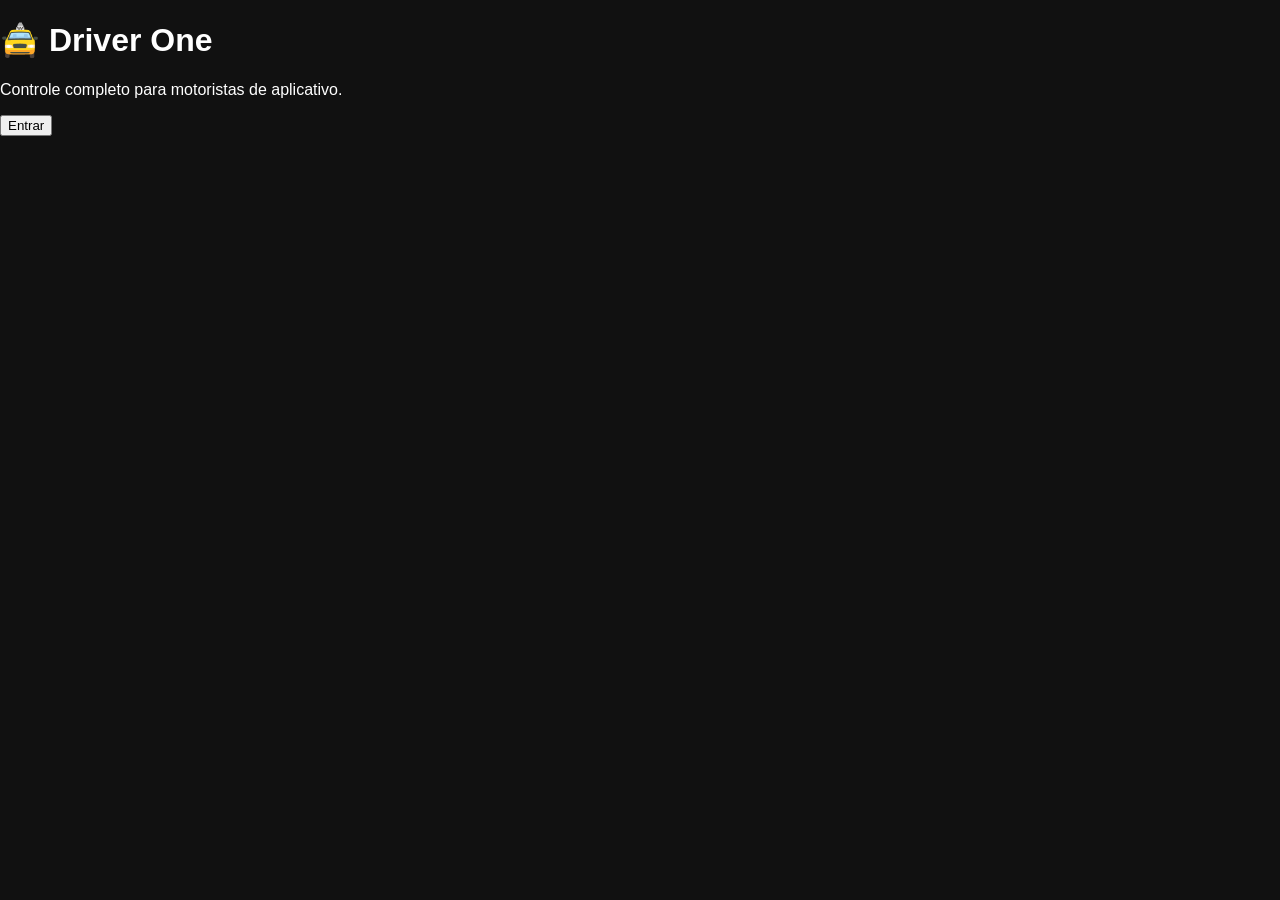
<file: index.html>
<!DOCTYPE html>
<html lang="pt-BR">
<head>
<meta charset="UTF-8">
<meta name="viewport" content="width=device-width, initial-scale=1.0">
<title>Driver One</title>

<link rel="stylesheet" href="css/style.css">
</head>

<body>

<h1>🚖 Driver One</h1>

<p>Controle completo para motoristas de aplicativo.</p>

<a href="login.html">
<button>Entrar</button>
</a>

</body>
</html>
</file>
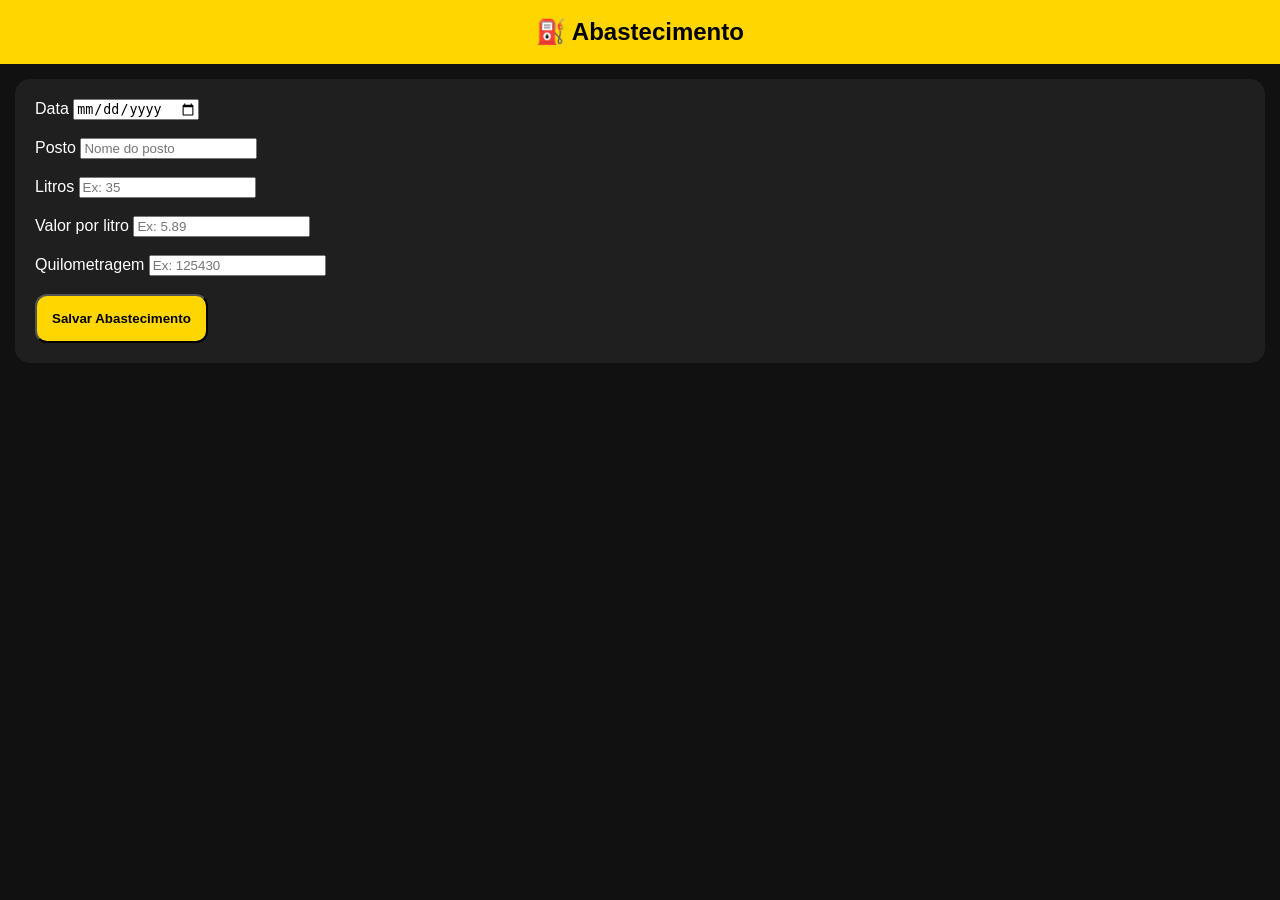
<file: abastecimento.html>
<!DOCTYPE html>
<html lang="pt-BR">
<head>
<meta charset="UTF-8">
<meta name="viewport" content="width=device-width, initial-scale=1">
<title>Abastecimento</title>

<link rel="stylesheet" href="css/style.css">
</head>

<body>

<header>⛽ Abastecimento</header>

<div class="card">

<label>Data</label>
<input type="date">

<br><br>

<label>Posto</label>
<input type="text" placeholder="Nome do posto">

<br><br>

<label>Litros</label>
<input type="number" placeholder="Ex: 35">

<br><br>

<label>Valor por litro</label>
<input type="number" step="0.01" placeholder="Ex: 5.89">

<br><br>

<label>Quilometragem</label>
<input type="number" placeholder="Ex: 125430">

<br><br>

<button class="botao">
Salvar Abastecimento
</button>

</div>

</body>
</html>
</file>
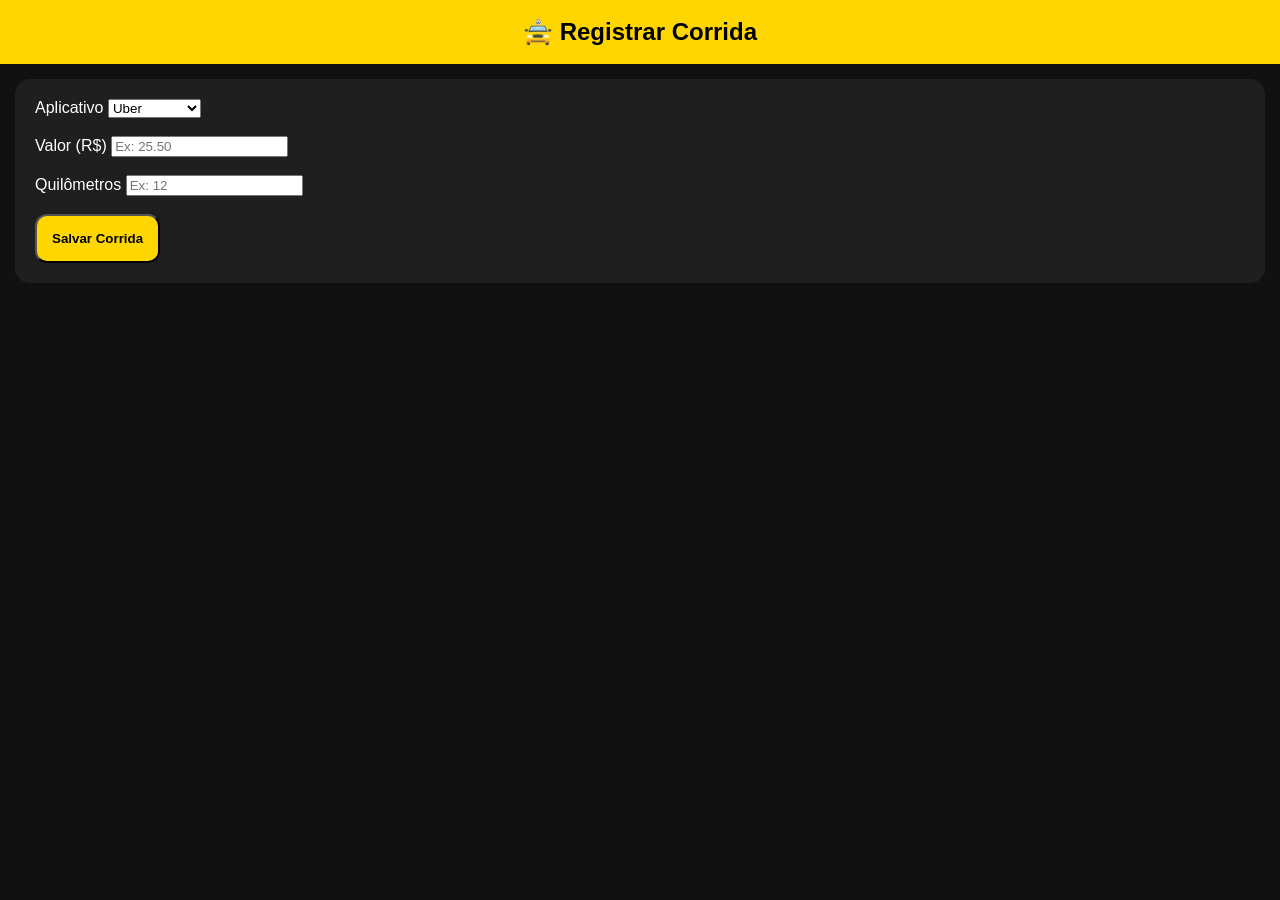
<file: corridas.html>
<!DOCTYPE html>
<html lang="pt-BR">
<head>
<meta charset="UTF-8">
<meta name="viewport" content="width=device-width, initial-scale=1">
<title>Registrar Corrida</title>

<link rel="stylesheet" href="css/style.css">
<script src="js/app.js"></script>

</head>

<body>

<header>🚖 Registrar Corrida</header>

<div class="card">

<label>Aplicativo</label>

<select id="app">
<option>Uber</option>
<option>99</option>
<option>Mcar</option>
<option>Maxim</option>
<option>InDrive</option>
<option>Particular</option>
<option>iFood Carro</option>
</select>

<br><br>

<label>Valor (R$)</label>

<input
id="valor"
type="number"
placeholder="Ex: 25.50">

<br><br>

<label>Quilômetros</label>

<input
id="km"
type="number"
placeholder="Ex: 12">

<br><br>

<button
class="botao"
onclick="salvarCorrida()">
Salvar Corrida
</button>

</div>

<script>

function salvarCorrida(){

const valor=document.getElementById("valor").value;

const km=document.getElementById("km").value;

registrarCorrida(valor,km);

alert("Corrida salva com sucesso!");

window.location="dashboard.html";

}

</script>

</body>
</html>
</file>
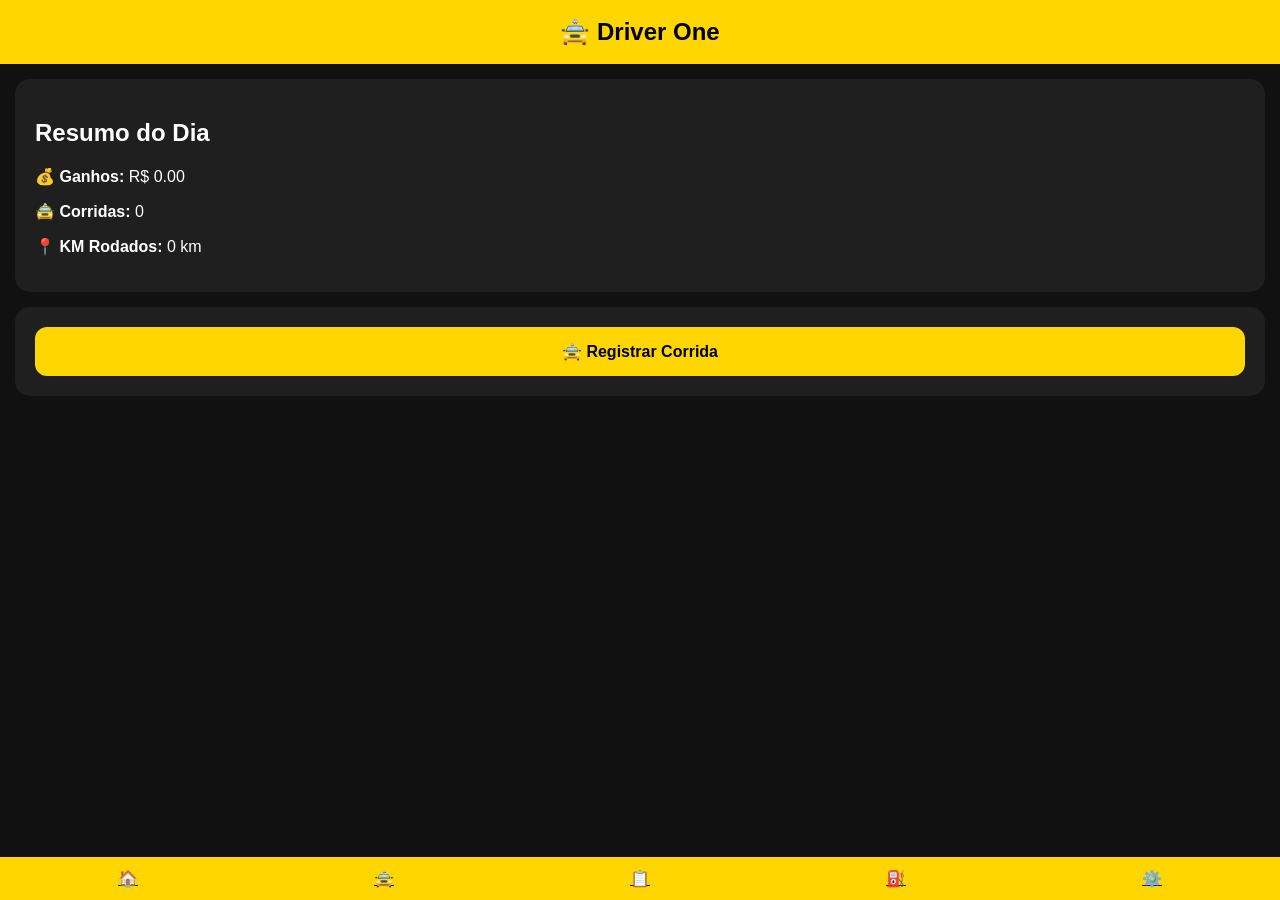
<file: dashboard.html>
<!DOCTYPE html>
<html lang="pt-BR">
<head>
<meta charset="UTF-8">
<meta name="viewport" content="width=device-width, initial-scale=1.0">
<title>Dashboard - Driver One</title>

<link rel="stylesheet" href="css/style.css">
<script src="js/app.js"></script>
</head>

<body onload="atualizarDashboard()">

<header>🚖 Driver One</header>

<div class="card">
<h2>Resumo do Dia</h2>

<p><strong>💰 Ganhos:</strong>
<span id="ganhos">R$ 0,00</span></p>

<p><strong>🚖 Corridas:</strong>
<span id="corridas">0</span></p>

<p><strong>📍 KM Rodados:</strong>
<span id="km">0 km</span></p>

</div>

<div class="card">

<a href="corridas.html" class="botao">
🚖 Registrar Corrida
</a>

</div>
<nav style="
position:fixed;
bottom:0;
left:0;
width:100%;
background:#FFD600;
display:flex;
justify-content:space-around;
padding:12px 0;
">

<a href="dashboard.html">🏠</a>

<a href="corridas.html">🚖</a>

<a href="historico.html">📋</a>

<a href="#">⛽</a>

<a href="#">⚙️</a>

</nav>
</body>
</html>
</file>
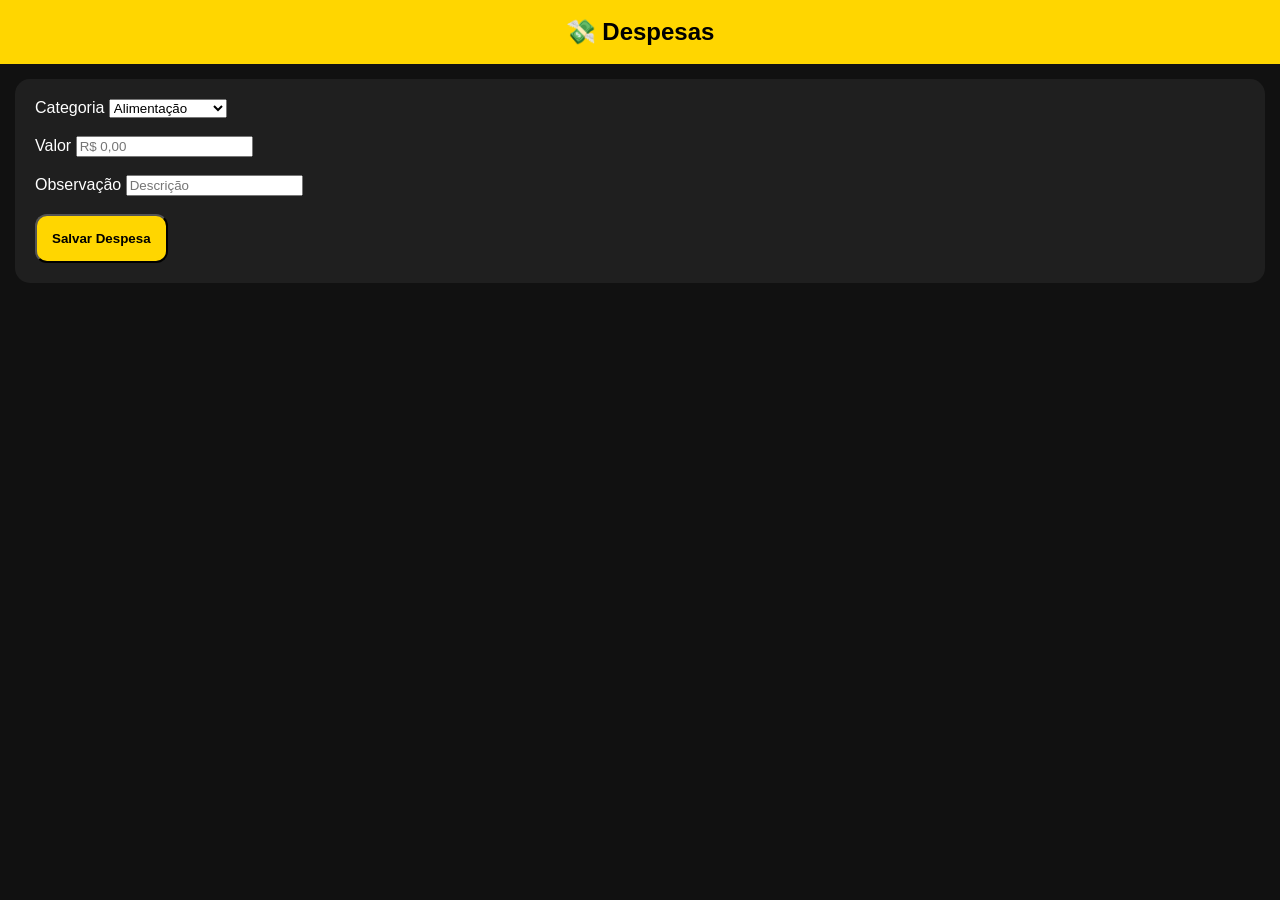
<file: despesas.html>
<!DOCTYPE html>
<html lang="pt-BR">
<head>
<meta charset="UTF-8">
<meta name="viewport" content="width=device-width, initial-scale=1">
<title>Despesas</title>

<link rel="stylesheet" href="css/style.css">
</head>

<body>

<header>💸 Despesas</header>

<div class="card">

<label>Categoria</label>

<select>
<option>Alimentação</option>
<option>Combustível</option>
<option>Manutenção</option>
<option>Lavagem</option>
<option>Pedágio</option>
<option>Estacionamento</option>
<option>Outros</option>
</select>

<br><br>

<label>Valor</label>

<input type="number" placeholder="R$ 0,00">

<br><br>

<label>Observação</label>

<input type="text" placeholder="Descrição">

<br><br>

<button class="botao">
Salvar Despesa
</button>

</div>

</body>
</html>
</file>
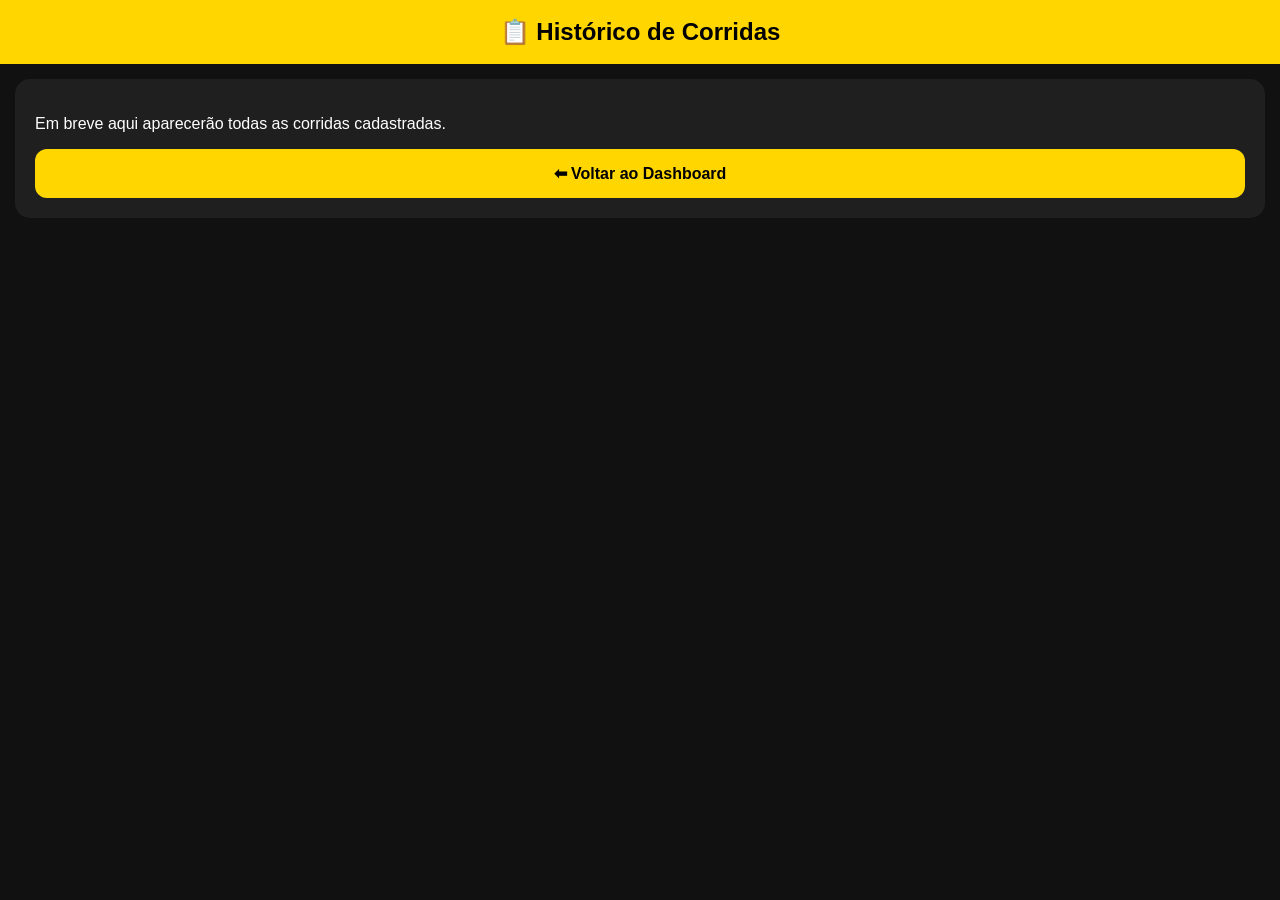
<file: historico.html>
<!DOCTYPE html>
<html lang="pt-BR">
<head>
<meta charset="UTF-8">
<meta name="viewport" content="width=device-width, initial-scale=1">
<title>Histórico de Corridas</title>

<link rel="stylesheet" href="css/style.css">
<script src="js/app.js"></script>

</head>

<body>

<header>📋 Histórico de Corridas</header>

<div class="card">

<p>Em breve aqui aparecerão todas as corridas cadastradas.</p>

<a href="dashboard.html" class="botao">
⬅ Voltar ao Dashboard
</a>

</div>

</body>
</html>
</file>
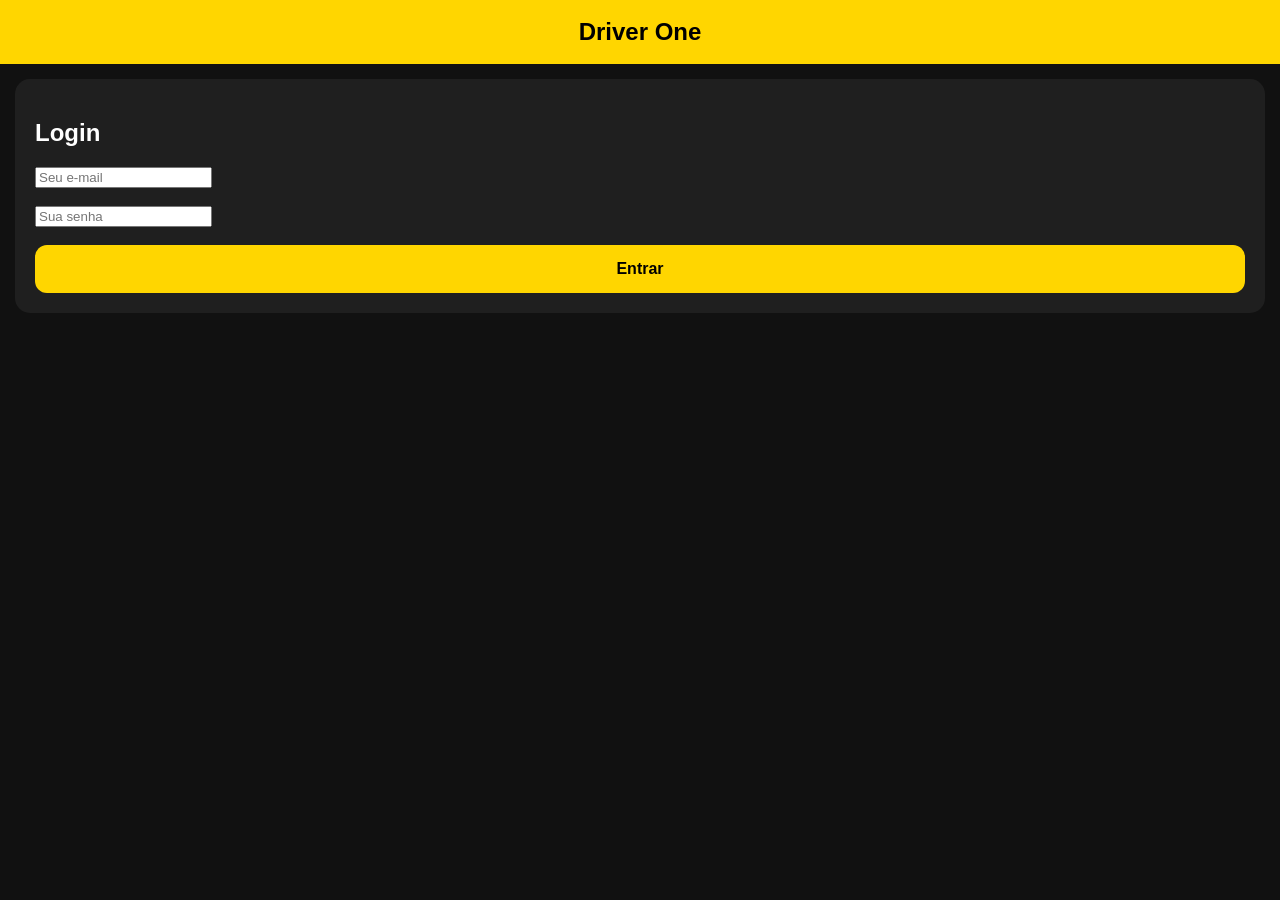
<file: login.html>
<!DOCTYPE html>
<html lang="pt-BR">
<head>
<meta charset="UTF-8">
<meta name="viewport" content="width=device-width, initial-scale=1.0">
<title>Login - Driver One</title>

<link rel="stylesheet" href="css/style.css">
</head>

<body>

<header>Driver One</header>

<div class="card">

<h2>Login</h2>

<input type="email" placeholder="Seu e-mail">

<br><br>

<input type="password" placeholder="Sua senha">

<br><br>

<a href="dashboard.html" class="botao">
Entrar
</a>

</div>

</body>
</html>
</file>
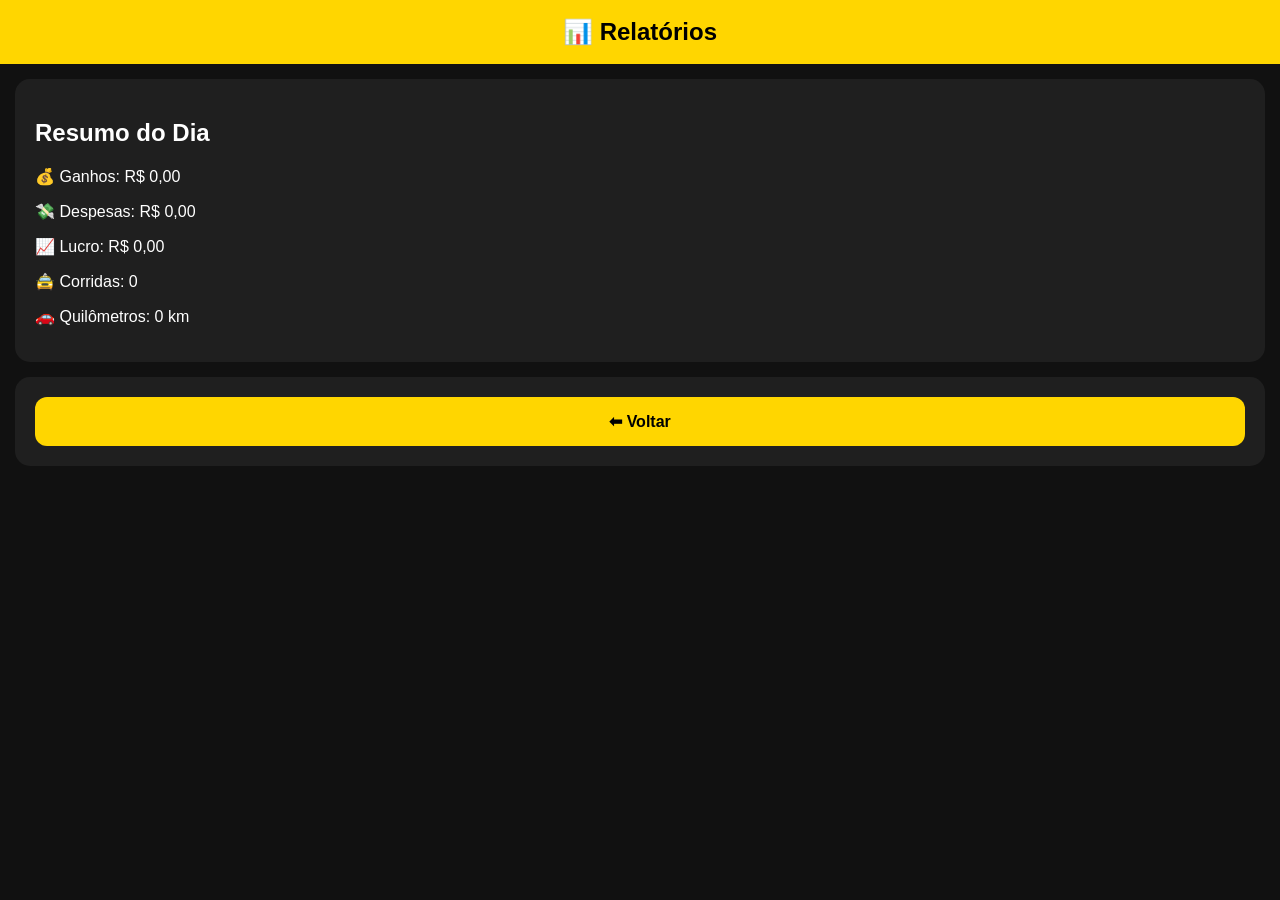
<file: relatorios.html>
<!DOCTYPE html>
<html lang="pt-BR">
<head>
<meta charset="UTF-8">
<meta name="viewport" content="width=device-width, initial-scale=1">
<title>Relatórios</title>

<link rel="stylesheet" href="css/style.css">

</head>

<body>

<header>📊 Relatórios</header>

<div class="card">

<h2>Resumo do Dia</h2>

<p>💰 Ganhos: R$ 0,00</p>

<p>💸 Despesas: R$ 0,00</p>

<p>📈 Lucro: R$ 0,00</p>

<p>🚖 Corridas: 0</p>

<p>🚗 Quilômetros: 0 km</p>

</div>

<div class="card">

<a href="dashboard.html" class="botao">
⬅ Voltar
</a>

</div>

</body>
</html>
</file>
<file: css/style.css>
body{
    margin:0;
    font-family:Arial,sans-serif;
    background:#111;
    color:white;
}

header{
    background:#FFD600;
    color:#000;
    padding:18px;
    text-align:center;
    font-size:24px;
    font-weight:bold;
}

.card{
    background:#1f1f1f;
    margin:15px;
    padding:20px;
    border-radius:15px;
}

.botao{
    background:#FFD600;
    color:#000;
    padding:15px;
    border-radius:12px;
    text-decoration:none;
    display:block;
    text-align:center;
    font-weight:bold;
}
</file>
